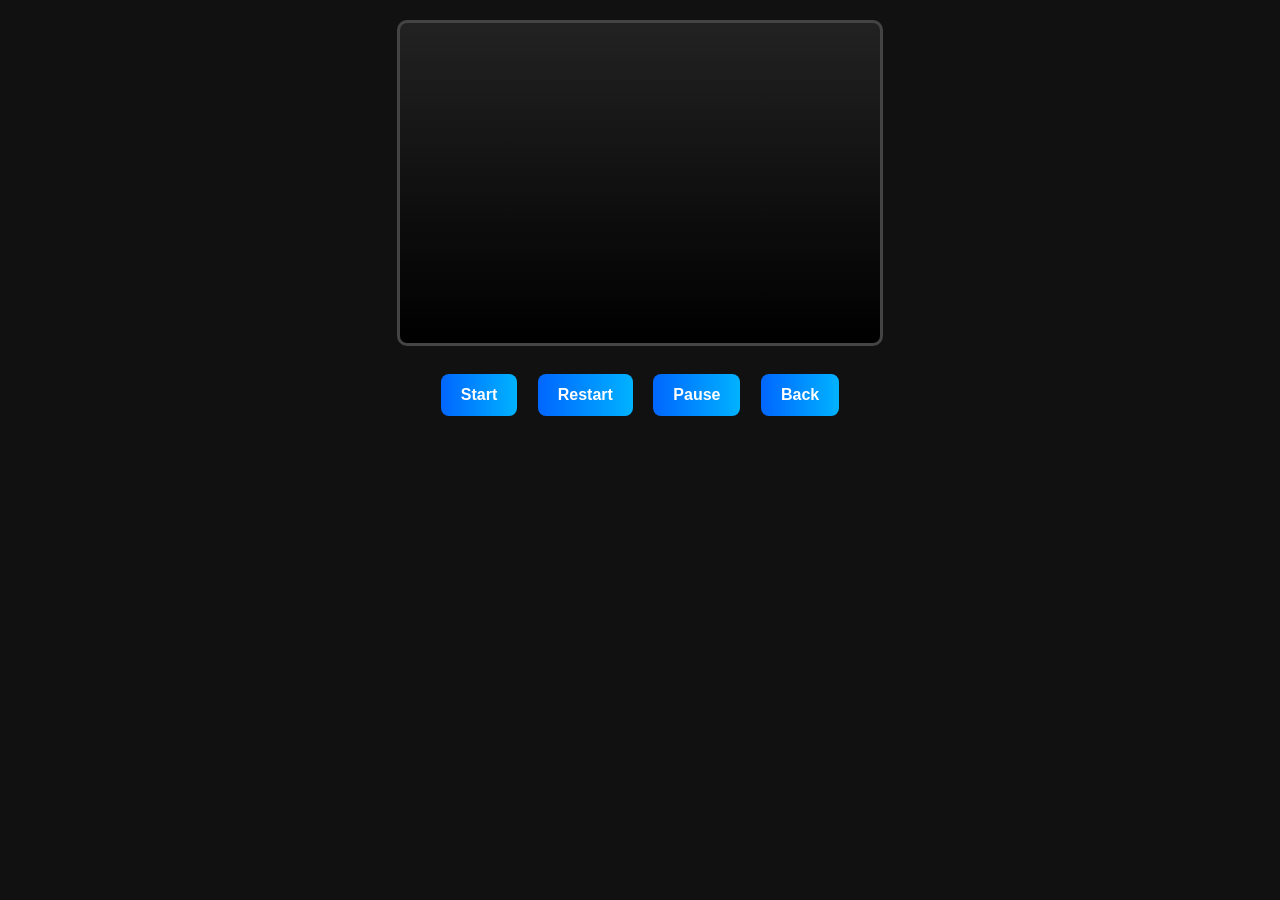
<file: breakout.html>
<!DOCTYPE html>
<html>
<head>
<title>Breakout Game</title>
<style>
  body { background:#111; font-family:Arial, sans-serif; text-align:center; }
  canvas { background:linear-gradient(to bottom,#222,#000); display:block; margin:20px auto; border:3px solid #444; border-radius:10px; }
  button {
    margin:8px; padding:12px 20px;
    border:none; border-radius:8px;
    background:linear-gradient(270deg,#06f,#0ff,#06f);
    background-size:400% 400%;
    color:white; font-size:16px; font-weight:bold;
    cursor:pointer; transition:0.3s;
    animation:gradientShift 6s ease infinite;
  }
  button:hover { box-shadow:0 0 15px #0ff; transform:scale(1.05); }
  @keyframes gradientShift {
    0%{background-position:0% 50%;}
    50%{background-position:100% 50%;}
    100%{background-position:0% 50%;}
  }
</style>
</head>
<body>
<canvas id="breakout" width="480" height="320"></canvas>
<div>
  <button onclick="startGame()">Start</button>
  <button onclick="restartGame()">Restart</button>
  <button onclick="pauseGame()">Pause</button>
  <button onclick="goBack()">Back</button>
</div>
<script>
let canvas=document.getElementById("breakout"),ctx=canvas.getContext("2d");
let ballX,ballY,dx,dy,paddleX,bricks,score,lives,gameInterval,level,ballSpeed;
let paused=false;

function init(){
  ballSpeed=2;
  ballX=Math.random()*(canvas.width-40)+20;
  ballY=canvas.height-30;
  dx=(Math.random()<0.5?-ballSpeed:ballSpeed);
  dy=-ballSpeed;
  paddleX=(canvas.width-75)/2;
  score=0;
  lives=3;
  level=1;
  generateBricks();
}

function generateBricks(){
  let cols=3+level; 
  let rows=2+level; 
  bricks=[];
  for(let c=0;c<cols;c++){
    bricks[c]=[];
    for(let r=0;r<rows;r++){
      bricks[c][r]={x:0,y:0,status:1,color:randomColor()};
    }
  }
}

function randomColor(){
  let colors=["red","orange","lime","cyan","magenta","yellow"];
  return colors[Math.floor(Math.random()*colors.length)];
}

function drawBall(){
  let gradient=ctx.createRadialGradient(ballX-5,ballY-5,5,ballX,ballY,10);
  gradient.addColorStop(0,"white");
  gradient.addColorStop(0.5,"lime");
  gradient.addColorStop(1,"green");
  ctx.fillStyle=gradient;
  ctx.shadowColor="lime";
  ctx.shadowBlur=15;
  ctx.beginPath();
  ctx.arc(ballX,ballY,10,0,Math.PI*2);
  ctx.fill();
  ctx.shadowBlur=0;
}

function drawPaddle(){
  ctx.fillStyle="cyan";
  ctx.shadowColor="cyan";
  ctx.shadowBlur=20;
  ctx.fillRect(paddleX,canvas.height-10,75,10);
  ctx.shadowBlur=0;
}

function drawBricks(){
  for(let c=0;c<bricks.length;c++){
    for(let r=0;r<bricks[c].length;r++){
      if(bricks[c][r].status){
        let bx=c*70+30,by=r*20+30;
        bricks[c][r].x=bx;bricks[c][r].y=by;
        let gradient=ctx.createLinearGradient(bx,by,bx+60,by+20);
        gradient.addColorStop(0,bricks[c][r].color);
        gradient.addColorStop(1,"black");
        ctx.fillStyle=gradient;
        ctx.shadowColor=bricks[c][r].color;
        ctx.shadowBlur=10;
        ctx.fillRect(bx,by,60,20);
        ctx.shadowBlur=0;
      }
    }
  }
}

function collision(){
  for(let c=0;c<bricks.length;c++){
    for(let r=0;r<bricks[c].length;r++){
      let b=bricks[c][r];
      if(b.status){
        if(ballX>b.x&&ballX<b.x+60&&ballY>b.y&&ballY<b.y+20){
          dy=-dy;
          b.status=0;
          score++;
          if(score==bricks.length*bricks[0].length){
            nextLevel();
          }
        }
      }
    }
  }
}

function draw(){
  if(paused) return;
  ctx.clearRect(0,0,canvas.width,canvas.height);
  drawBall();drawPaddle();drawBricks();collision();
  ballX+=dx;ballY+=dy;

  if(ballX+dx>canvas.width-10||ballX+dx<10)dx=-dx;
  if(ballY+dy<10)dy=-dy;
  else if(ballY+dy>canvas.height-10){
    if(ballX>paddleX&&ballX<paddleX+75)dy=-dy;
    else{
      lives--;
      if(lives<=0){
        showMessage("GAME OVER! Final Level: "+level);
        clearInterval(gameInterval);
      } else {
        ballX=Math.random()*(canvas.width-40)+20;
        ballY=canvas.height-30;
        dx=(Math.random()<0.5?-ballSpeed:ballSpeed);
        dy=-ballSpeed;
      }
    }
  }

  ctx.fillStyle="white";
  ctx.font="16px Arial";
  ctx.fillText("Score: "+score,8,20);
  ctx.fillText("Lives: "+lives,canvas.width-80,20);
  ctx.fillText("Level: "+level,200,20);
}

document.addEventListener("mousemove",e=>{
  let relX=e.clientX-canvas.offsetLeft;
  if(relX>0&&relX<canvas.width)paddleX=relX-75/2;
});

function showMessage(msg){
  ctx.clearRect(0,0,canvas.width,canvas.height);
  ctx.fillStyle="yellow";
  ctx.shadowColor="yellow";
  ctx.shadowBlur=15;
  ctx.font="28px Arial Black";
  ctx.fillText(msg,50,canvas.height/2);
  ctx.shadowBlur=0;
}

function nextLevel(){
  level++;
  if(level>3){
    showMessage("🎉 YOU WIN ALL LEVELS 🎉");
    clearInterval(gameInterval);
  } else {
    clearInterval(gameInterval);
    ctx.clearRect(0,0,canvas.width,canvas.height);
    ctx.fillStyle="lime";
    ctx.font="24px Arial";
    ctx.fillText("Level " + (level-1) + " Complete!", 120, canvas.height/2 - 40);
    ctx.fillText("Do you want to continue?", 100, canvas.height/2);

    let nextBtn=document.createElement("button");
    nextBtn.innerText="Next Level";
    nextBtn.style.margin="10px";
    nextBtn.onclick=function(){
      ballSpeed += 0.5;  
      ballX=Math.random()*(canvas.width-40)+20;
      ballY=canvas.height-30;
      dx=(Math.random()<0.5?-ballSpeed:ballSpeed);
      dy=-ballSpeed;
      score=0;
      generateBricks();
      clearInterval(gameInterval);
      gameInterval=setInterval(draw,10);
      nextBtn.remove();
      backBtn.remove();
    };

    let backBtn=document.createElement("button");
    backBtn.innerText="Back";
    backBtn.style.margin="10px";
    backBtn.onclick=function(){
      window.location.href="index.html";
    };

    document.body.appendChild(nextBtn);
    document.body.appendChild(backBtn);
  }
}

function startGame(){init();clearInterval(gameInterval);gameInterval=setInterval(draw,10);}
function restartGame(){startGame();}
function pauseGame(){paused=!paused;}
function goBack(){window.location.href="index.html";}
</script>
</body>
</html>
</file>
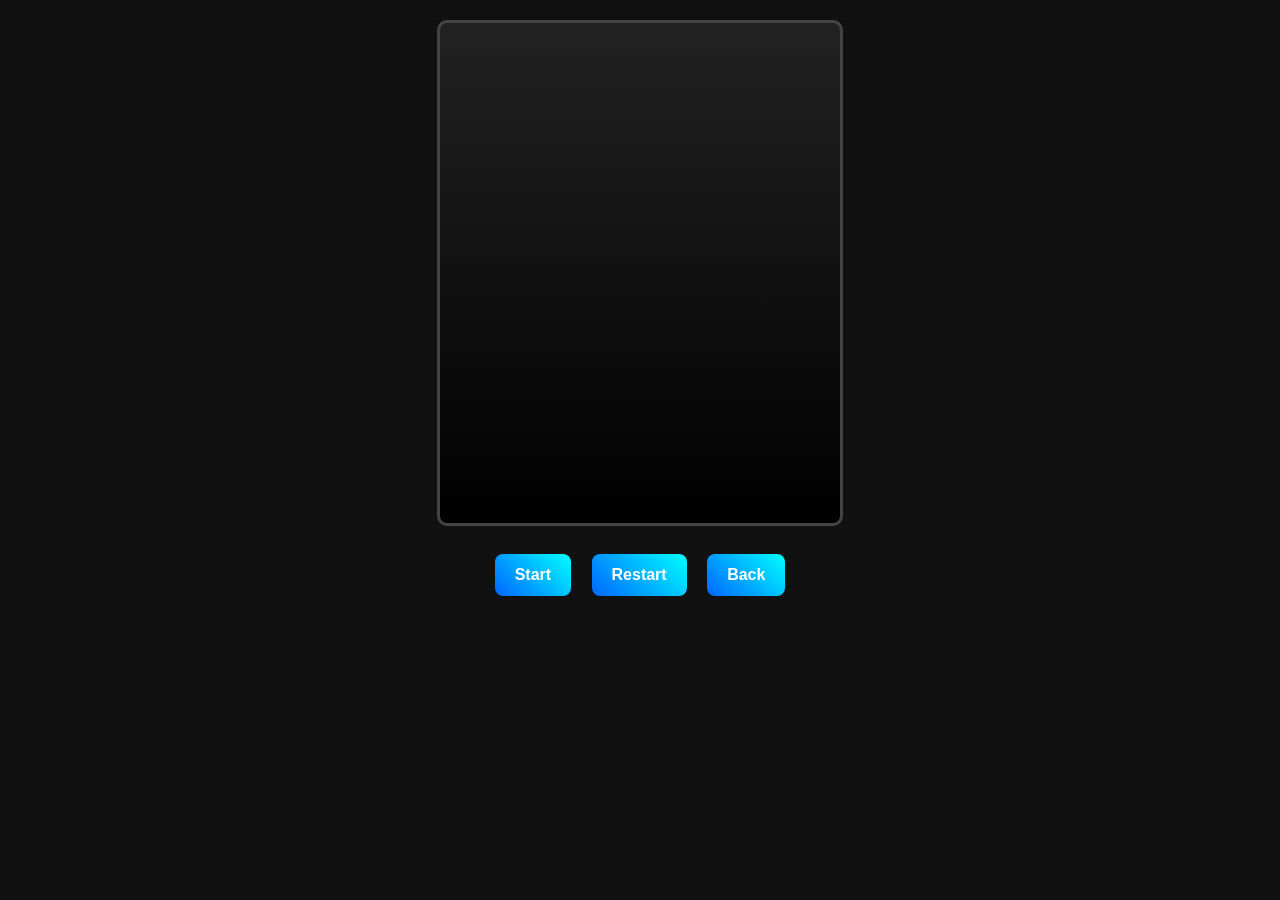
<file: bubbleshooter.html>
<!DOCTYPE html>
<html>
<head>
<title>Bubble Shooter</title>
<style>
  body { background:#111; font-family:Arial, sans-serif; text-align:center; }
  canvas { background:linear-gradient(to bottom,#222,#000); display:block; margin:20px auto; border:3px solid #444; border-radius:10px; }
  button {
    margin:8px; padding:12px 20px;
    border:none; border-radius:8px;
    background:linear-gradient(45deg,#06f,#0ff);
    color:white; font-size:16px; font-weight:bold;
    cursor:pointer; transition:0.3s;
  }
  button:hover { box-shadow:0 0 15px #0ff; transform:scale(1.05); }
</style>
</head>
<body>
<canvas id="bubble" width="400" height="500"></canvas>
<div>
  <button onclick="startGame()">Start</button>
  <button onclick="restartGame()">Restart</button>
  <button onclick="goBack()">Back</button>
</div>
<script>
let canvas=document.getElementById("bubble"),ctx=canvas.getContext("2d");
let bubbles=[],shots=[],gameInterval,speedTimer;
let shooterX=200; 
let bubbleSpeed=1.5; 
let spawnRate=0.02; // initial spawn chance
let gameOver=false;

function spawnBubble(){
  let colors=["red","blue","green","yellow","purple"];
  bubbles.push({
    x:Math.random()*360+20,
    y:0,
    color:colors[Math.floor(Math.random()*colors.length)],
    radius:20
  });
}

function drawBubble(b){
  let gradient=ctx.createRadialGradient(b.x-5,b.y-5,5,b.x,b.y,20);
  gradient.addColorStop(0,"white");
  gradient.addColorStop(0.3,b.color);
  gradient.addColorStop(1,"black");
  ctx.fillStyle=gradient;
  ctx.beginPath();
  ctx.arc(b.x,b.y,b.radius,0,Math.PI*2);
  ctx.fill();
}

function drawShot(s){
  ctx.fillStyle="white";
  ctx.beginPath();
  ctx.arc(s.x,s.y,5,0,Math.PI*2);
  ctx.fill();
}

function drawShooter(){
  ctx.fillStyle="cyan";
  ctx.shadowColor="aqua";
  ctx.shadowBlur=15;
  ctx.fillRect(shooterX-20,480,40,20);
  ctx.shadowBlur=0;
}

function update(){
  if(gameOver){
    ctx.clearRect(0,0,400,500);
    ctx.fillStyle="red";
    ctx.font="28px Arial";
    ctx.fillText("GAME OVER!",120,250);
    clearInterval(gameInterval);
    clearInterval(speedTimer);
    return;
  }

  ctx.clearRect(0,0,400,500);
  drawShooter();

  if(Math.random()<spawnRate) spawnBubble();

  bubbles.forEach((b,i)=>{
    b.y+=bubbleSpeed;
    drawBubble(b);
    if(b.y>480){ // bubble reached bottom
      gameOver=true;
    }
  });

  shots.forEach((s,i)=>{
    s.y-=4;
    drawShot(s);
    bubbles.forEach((b,j)=>{
      let dx=s.x-b.x,dy=s.y-b.y;
      if(Math.sqrt(dx*dx+dy*dy)<b.radius){
        bubbles.splice(j,1);
        shots.splice(i,1);
      }
    });
  });
}

// Mouse move controls shooter position
canvas.addEventListener("mousemove",e=>{
  let rect=canvas.getBoundingClientRect();
  shooterX=e.clientX-rect.left;
});

// Click to shoot
canvas.addEventListener("click",()=>{
  if(!gameOver) shots.push({x:shooterX,y:480});
});

function startGame(){
  clearInterval(gameInterval);
  clearInterval(speedTimer);
  bubbles=[];shots=[];gameOver=false;
  bubbleSpeed=1.5;
  spawnRate=0.02;
  gameInterval=setInterval(update,30);
  // gradually increase speed and spawn rate every 15s
  speedTimer=setInterval(()=>{
    bubbleSpeed+=0.3;
    spawnRate+=0.01; // more bubbles appear
  },15000);
}
function restartGame(){startGame();}
function goBack(){window.location.href="index.html";}
</script>
</body>
</html>
</file>
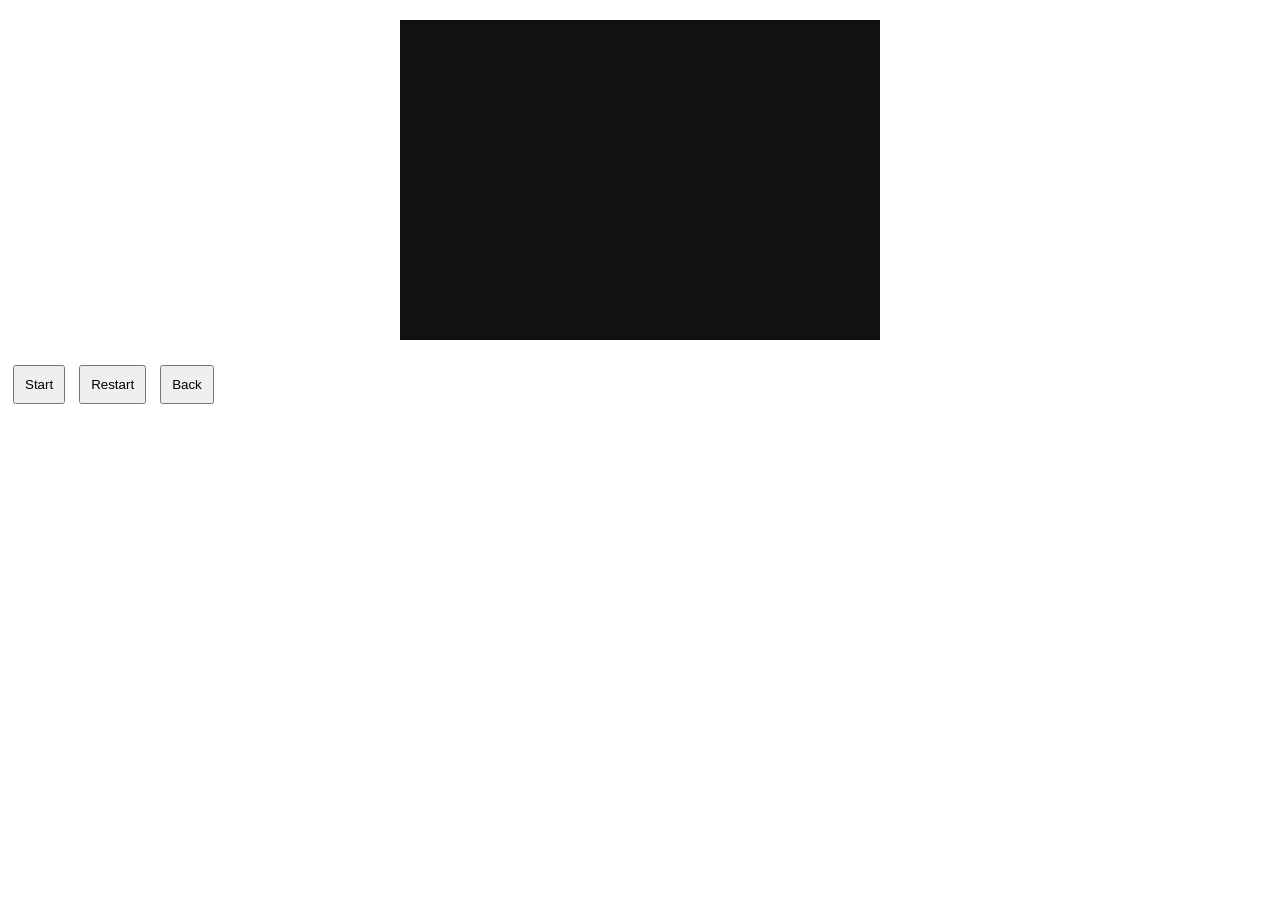
<file: fruitcatcher.html>
<!DOCTYPE html>
<html>
<head>
<title>Breakout Game</title>
<style>
  canvas { background:#111; display:block; margin:20px auto; }
  button { margin:5px; padding:10px; }
</style>
</head>
<body>
<canvas id="breakout" width="480" height="320"></canvas>
<div>
  <button onclick="startGame()">Start</button>
  <button onclick="restartGame()">Restart</button>
  <button onclick="goBack()">Back</button>
</div>
<script>
let canvas=document.getElementById("breakout"),ctx=canvas.getContext("2d");
let ballX,ballY,dx,dy,paddleX,bricks,score,lives,gameInterval,level;

function init(){
  ballX=Math.random()*(canvas.width-40)+20;
  ballY=canvas.height-30;
  dx=(Math.random()<0.5?-2:2);
  dy=-2;
  paddleX=(canvas.width-75)/2;
  score=0;
  lives=3;
  level=1;
  generateBricks();
}

function generateBricks(){
  let cols=3+level; 
  let rows=2+level; 
  bricks=[];
  for(let c=0;c<cols;c++){
    bricks[c]=[];
    for(let r=0;r<rows;r++){
      bricks[c][r]={x:0,y:0,status:1,color:randomColor()};
    }
  }
}

function randomColor(){
  let colors=["red","orange","lime","cyan","magenta","yellow"];
  return colors[Math.floor(Math.random()*colors.length)];
}

function drawBall(){ctx.beginPath();ctx.arc(ballX,ballY,10,0,Math.PI*2);ctx.fillStyle="lime";ctx.fill();ctx.closePath();}
function drawPaddle(){ctx.fillStyle="blue";ctx.fillRect(paddleX,canvas.height-10,75,10);}
function drawBricks(){
  for(let c=0;c<bricks.length;c++){
    for(let r=0;r<bricks[c].length;r++){
      if(bricks[c][r].status){
        let bx=c*70+30,by=r*20+30;
        bricks[c][r].x=bx;bricks[c][r].y=by;
        ctx.fillStyle=bricks[c][r].color;
        ctx.fillRect(bx,by,60,20);
      }
    }
  }
}

function collision(){
  for(let c=0;c<bricks.length;c++){
    for(let r=0;r<bricks[c].length;r++){
      let b=bricks[c][r];
      if(b.status){
        if(ballX>b.x&&ballX<b.x+60&&ballY>b.y&&ballY<b.y+20){
          dy=-dy;
          b.status=0;
          score++;
          if(score==bricks.length*bricks[0].length){
            nextLevel();
          }
        }
      }
    }
  }
}

function draw(){
  ctx.clearRect(0,0,canvas.width,canvas.height);
  drawBall();drawPaddle();drawBricks();collision();
  ballX+=dx;ballY+=dy;

  if(ballX+dx>canvas.width-10||ballX+dx<10)dx=-dx;
  if(ballY+dy<10)dy=-dy;
  else if(ballY+dy>canvas.height-10){
    if(ballX>paddleX&&ballX<paddleX+75)dy=-dy;
    else{
      lives--;
      if(lives<=0){
        showMessage("GAME OVER! Final Level: "+level);
        clearInterval(gameInterval);
      } else {
        ballX=Math.random()*(canvas.width-40)+20;
        ballY=canvas.height-30;
        dx=(Math.random()<0.5?-2:2);
        dy=-2;
      }
    }
  }

  ctx.fillStyle="white";
  ctx.font="16px Arial";
  ctx.fillText("Score: "+score,8,20);
  ctx.fillText("Lives: "+lives,canvas.width-80,20);
  ctx.fillText("Level: "+level,200,20);
}

document.addEventListener("mousemove",e=>{
  let relX=e.clientX-canvas.offsetLeft;
  if(relX>0&&relX<canvas.width)paddleX=relX-75/2;
});

function showMessage(msg){
  ctx.clearRect(0,0,canvas.width,canvas.height);
  ctx.fillStyle="yellow";
  ctx.font="28px Arial";
  ctx.fillText(msg,50,canvas.height/2);
}

function nextLevel(){
  level++;
  if(level>3){
    showMessage("🎉 YOU WIN ALL LEVELS 🎉");
    clearInterval(gameInterval);
  } else {
    showMessage("Level Complete! Starting Level "+level+"...");
    setTimeout(()=>{
      ballX=Math.random()*(canvas.width-40)+20;
      ballY=canvas.height-30;
      dx=(Math.random()<0.5?-2:2);
      dy=-2-level; 
      score=0;
      generateBricks();
    },1500);
  }
}

function startGame(){init();clearInterval(gameInterval);gameInterval=setInterval(draw,10);}
function restartGame(){startGame();}
function goBack(){window.location.href="index.html";}
</script>
</body>
</html>
</file>
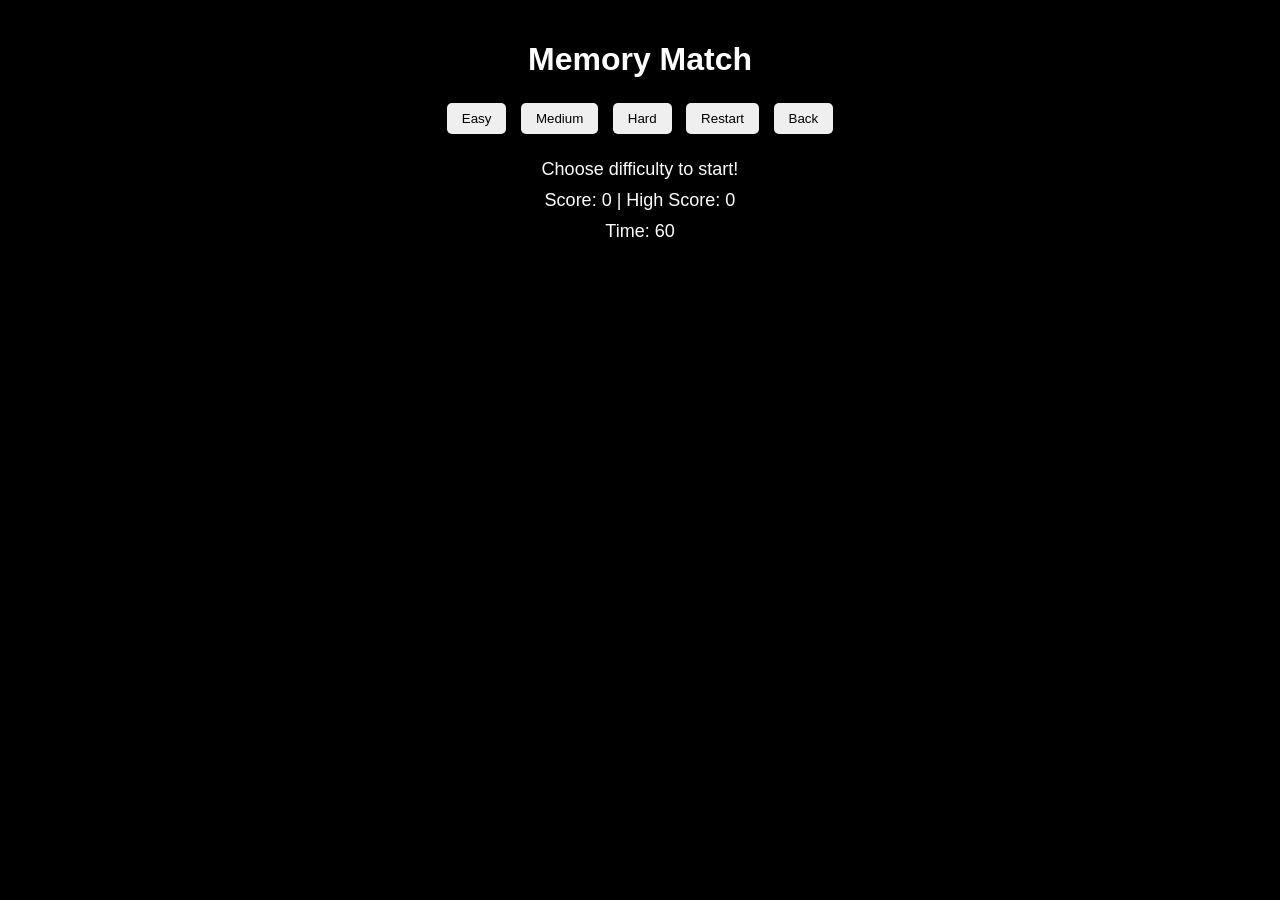
<file: memorymatch.html>
<!DOCTYPE html>
<html lang="en">
<head>
<meta charset="UTF-8">
<title>Advanced Memory Match</title>
<style>
  body {
    background: #000;
    color: #fff;
    font-family: Arial, sans-serif;
    display: flex;
    flex-direction: column;
    align-items: center;
    margin: 0;
    padding: 20px;
  }
  h1 { margin-bottom: 10px; }
  #controls { margin: 10px; }
  button {
    padding: 8px 15px;
    margin: 5px;
    border: none;
    border-radius: 5px;
    cursor: pointer;
  }
  #game-board {
    display: grid;
    gap: 10px;
    margin-top: 20px;
  }
  .card {
    width: 80px;
    height: 80px;
    perspective: 600px;
  }
  .card-inner {
    width: 100%;
    height: 100%;
    transition: transform 0.6s;
    transform-style: preserve-3d;
    cursor: pointer;
    position: relative;
  }
  .card.flipped .card-inner { transform: rotateY(180deg); }
  .card-front, .card-back {
    position: absolute;
    width: 100%; height: 100%;
    backface-visibility: hidden;
    display: flex; align-items: center; justify-content: center;
    font-size: 2rem;
    border: 2px solid #fff;
    border-radius: 10px;
  }
  .card-front { background: #111; }
  .card-back { background: #222; transform: rotateY(180deg); }
  .match { animation: matchAnim 0.6s ease; border: 2px solid lime; }
  @keyframes matchAnim { 0%{transform:scale(1);}50%{transform:scale(1.2);}100%{transform:scale(1);} }
  .mismatch { animation: shake 0.4s; border: 2px solid red; }
  @keyframes shake {0%{transform:translateX(0);}25%{transform:translateX(-5px);}50%{transform:translateX(5px);}75%{transform:translateX(-5px);}100%{transform:translateX(0);} }
  #status, #scoreboard, #timer { margin-top: 10px; font-size: 18px; }
  #modal {
    position: fixed; top: 40%; background: #111; padding: 20px;
    border: 2px solid #fff; border-radius: 10px; display: none;
    text-align: center;
  }
</style>
</head>
<body>
<h1>Memory Match</h1>
<div id="controls">
  <button onclick="startGame(4)">Easy</button>
  <button onclick="startGame(6)">Medium</button>
  <button onclick="startGame(8)">Hard</button>
  <button onclick="restartGame()">Restart</button>
  <button onclick="goBack()">Back</button>
</div>
<div id="status">Choose difficulty to start!</div>
<div id="scoreboard">Score: 0 | High Score: 0</div>
<div id="timer">Time: 60</div>
<div id="game-board"></div>
<div id="modal">
  <h2 id="modal-text"></h2>
  <button onclick="restartGame()">Play Again</button>
</div>

<script>
let board=document.getElementById("game-board");
let statusEl=document.getElementById("status");
let scoreboard=document.getElementById("scoreboard");
let timerEl=document.getElementById("timer");
let modal=document.getElementById("modal");
let modalText=document.getElementById("modal-text");

let flippedCards=[],matchedCount=0,score=0,highScore=localStorage.getItem("mmHighScore")||0;
let timer, timeLeft=60, size=4, symbols=[],gameActive=false;

function updateScore(){scoreboard.textContent=`Score: ${score} | High Score: ${highScore}`;}
function updateTimer(){timerEl.textContent=`Time: ${timeLeft}`;}

function resetGame(){
  clearInterval(timer);
  flippedCards=[]; matchedCount=0; score=0; timeLeft=60;
  updateScore(); updateTimer();
  modal.style.display="none";
}

function startGame(n){
  size=n; resetGame();
  let total=(n*n)/2;
  symbols=["🍎","🍌","🍇","🍒","🍓","🍍","🥝","🍑","🍉","🥥","🍋","🍐","🍊","🥭","🍈","🍏"];
  let deck=[...symbols.slice(0,total),...symbols.slice(0,total)];
  deck.sort(()=>Math.random()-0.5);
  board.style.gridTemplateColumns=`repeat(${n},80px)`;
  board.innerHTML="";
  deck.forEach(sym=>{
    let card=document.createElement("div");
    card.classList.add("card");
    card.dataset.symbol=sym;
    let inner=document.createElement("div");
    inner.classList.add("card-inner");
    let front=document.createElement("div");
    front.classList.add("card-front");
    front.textContent="?";
    let back=document.createElement("div");
    back.classList.add("card-back");
    back.textContent=sym;
    inner.appendChild(front);inner.appendChild(back);
    card.appendChild(inner);
    card.addEventListener("click",flipCard);
    board.appendChild(card);
  });
  gameActive=true;
  timer=setInterval(()=>{if(gameActive){timeLeft--;updateTimer();if(timeLeft<=0){endGame(false);}}},1000);
}

function flipCard(e){
  if(!gameActive) return;
  let card=e.currentTarget;
  if(card.classList.contains("flipped")||flippedCards.length===2) return;
  card.classList.add("flipped");
  flippedCards.push(card);
  if(flippedCards.length===2) setTimeout(checkMatch,800);
}

function checkMatch(){
  let [c1,c2]=flippedCards;
  if(c1.dataset.symbol===c2.dataset.symbol){
    matchedCount++;score+=10;
    c1.classList.add("match");c2.classList.add("match");
    if(matchedCount===(size*size)/2) endGame(true);
  } else {
    c1.classList.add("mismatch");c2.classList.add("mismatch");
    setTimeout(()=>{c1.classList.remove("flipped","mismatch");c2.classList.remove("flipped","mismatch");},600);
  }
  flippedCards=[]; updateScore();
}

function endGame(win){
  gameActive=false; clearInterval(timer);
  if(win){
    statusEl.textContent="🎉 You Won!";
    if(score>highScore){highScore=score;localStorage.setItem("mmHighScore",highScore);}
    modalText.textContent=`You Won! Score: ${score}`;
  } else {
    statusEl.textContent="⏰ Time's Up!";
    modalText.textContent=`Game Over! Score: ${score}`;
  }
  modal.style.display="block";
}

function restartGame(){ startGame(size); }

function goBack(){
  window.location.href="index.html"; // apne home page ka path daalo
}

updateScore();
</script>
</body>
</html>
</file>
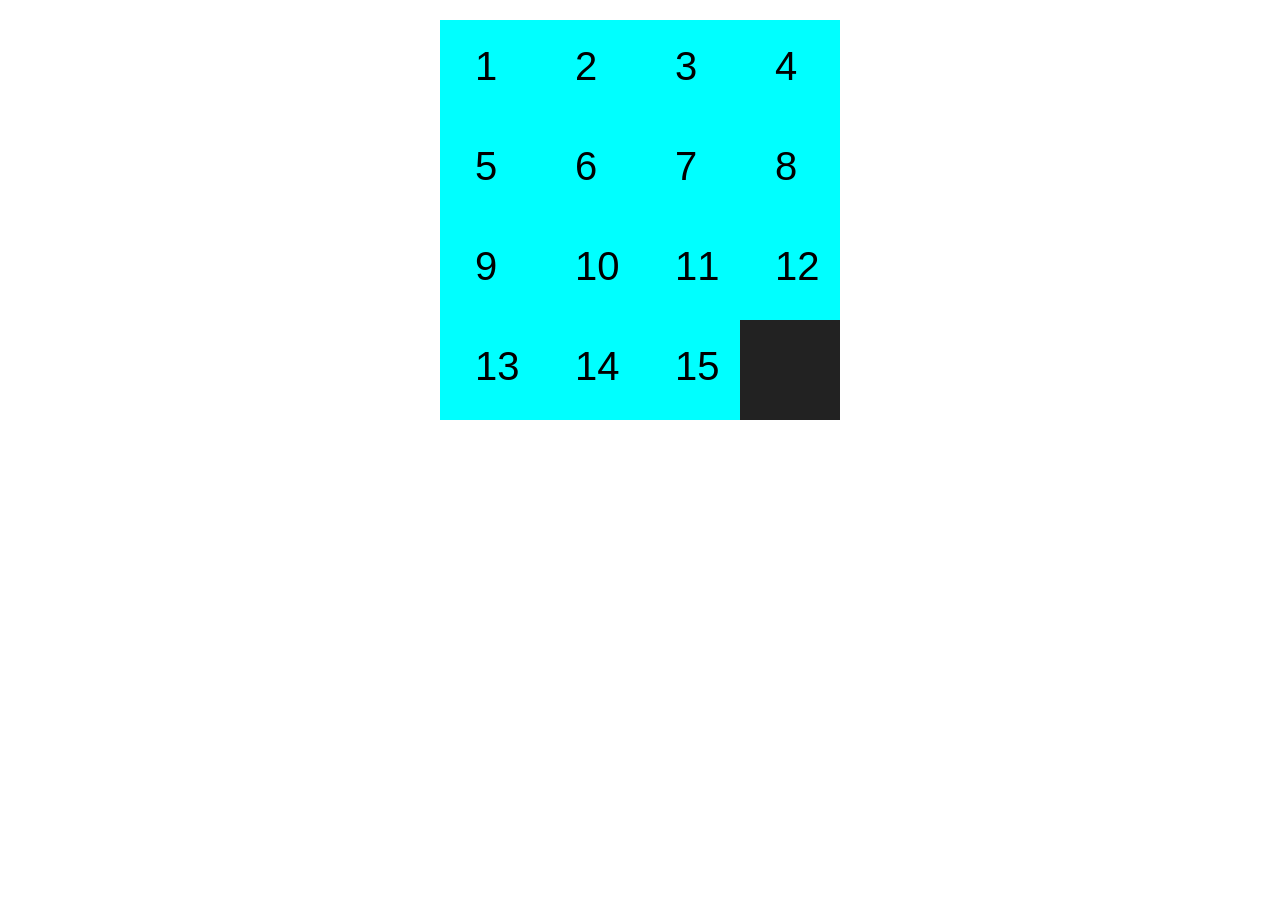
<file: slidethepuzzle.html>
<!DOCTYPE html>
<html>
<head>
<title>Sliding Puzzle</title>
<style>
  canvas { background:#222; display:block; margin:20px auto; }
</style>
</head>
<body>
<canvas id="puzzle" width="400" height="400"></canvas>
<script>
let canvas=document.getElementById("puzzle"),ctx=canvas.getContext("2d");
let size=4, tiles=[], empty={x:3,y:3};

function init(){
  tiles=[];
  for(let y=0;y<size;y++){
    for(let x=0;x<size;x++){
      if(x==3&&y==3) continue;
      tiles.push({x,y,num:y*size+x+1});
    }
  }
  draw();
}

function draw(){
  ctx.clearRect(0,0,400,400);
  tiles.forEach(t=>{
    ctx.fillStyle="#0ff";
    ctx.fillRect(t.x*100,t.y*100,100,100);
    ctx.fillStyle="black";
    ctx.font="40px Arial";
    ctx.fillText(t.num,t.x*100+35,t.y*100+60);
  });
}

canvas.addEventListener("click",e=>{
  let rect=canvas.getBoundingClientRect();
  let x=Math.floor((e.clientX-rect.left)/100);
  let y=Math.floor((e.clientY-rect.top)/100);
  let tile=tiles.find(t=>t.x==x&&t.y==y);
  if(tile && (Math.abs(tile.x-empty.x)+Math.abs(tile.y-empty.y)==1)){
    [tile.x,tile.y,empty.x,empty.y]=[empty.x,empty.y,tile.x,tile.y];
    draw();
  }
});

init();
</script>
</body>
</html>
</file>
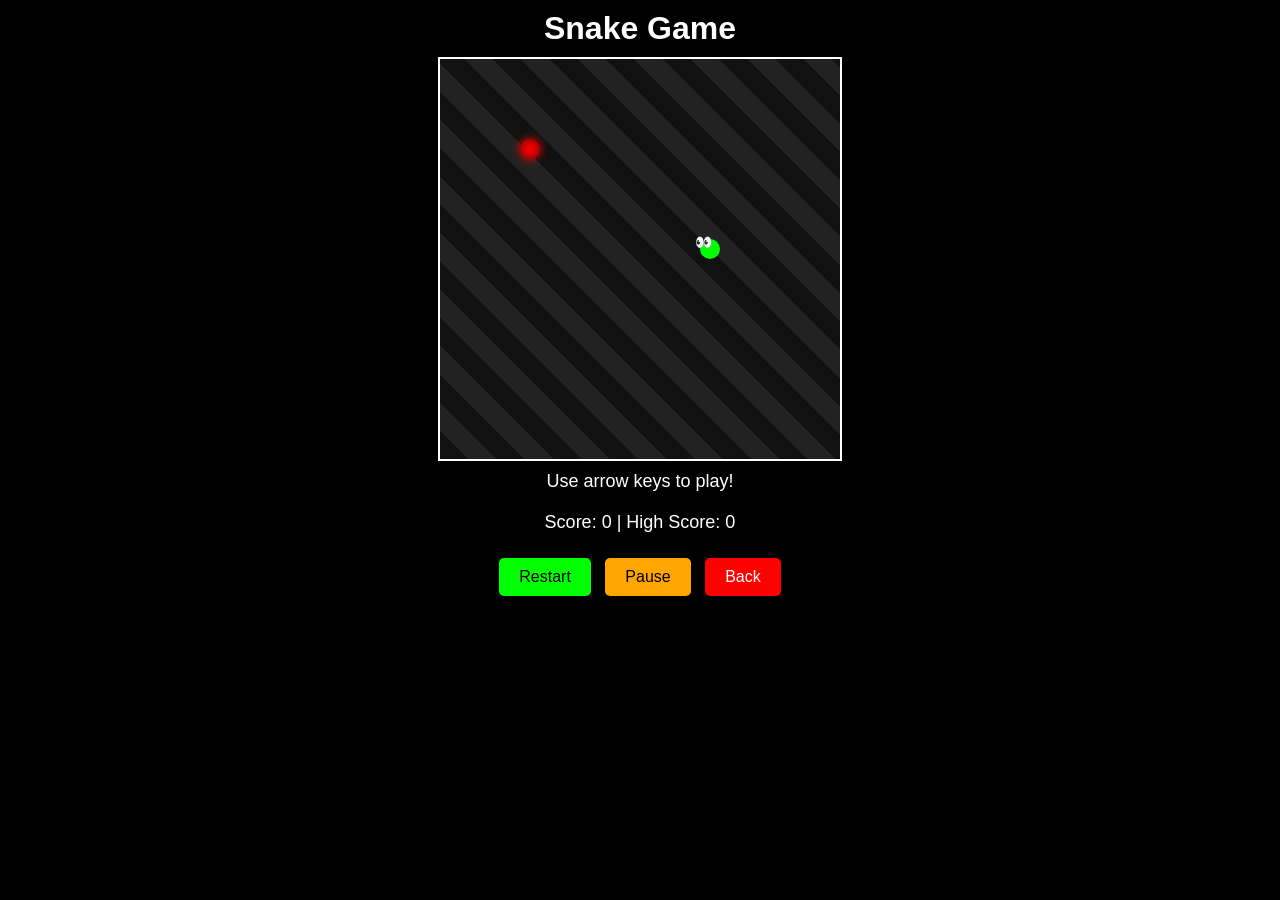
<file: snakegame.html>
<!DOCTYPE html>
<html lang="en">
<head>
<meta charset="UTF-8">
<title>Snake Game</title>
<style>
  body {
    background: #000;
    color: #fff;
    font-family: Arial, sans-serif;
    display: flex;
    flex-direction: column;
    align-items: center;
    justify-content: flex-start;
    height: 100vh;
    margin: 0;
    overflow: hidden;
  }
  h1 { margin: 10px; }
  #game-board {
    position: relative;
    width: 400px;
    height: 400px;
    background: repeating-linear-gradient(
      45deg,
      #111,
      #111 20px,
      #222 20px,
      #222 40px
    );
    border: 2px solid #fff;
    display: grid;
    grid-template-columns: repeat(20, 20px);
    grid-template-rows: repeat(20, 20px);
  }
  .cell { width: 20px; height: 20px; }
  .snake {
    background: linear-gradient(to bottom, lime, green);
    border-radius: 5px;
    transition: all 0.15s linear;
  }
  .snake-head {
    background: lime;
    border-radius: 50%;
    position: relative;
  }
  .snake-head::before {
    content: "👀";
    position: absolute;
    top: -5px;
    left: -5px;
    font-size: 14px;
  }
  .food {
    background: radial-gradient(circle, red, darkred);
    border-radius: 50%;
    box-shadow: 0 0 10px red;
  }
  #status { margin: 10px; font-size: 18px; }
  #scoreboard { margin: 10px; font-size: 18px; }
  .controls { margin-top: 10px; }
  button {
    padding: 10px 20px;
    margin: 5px;
    font-size: 16px;
    border: none;
    border-radius: 5px;
    cursor: pointer;
  }
  #restartBtn { background: lime; }
  #pauseBtn { background: orange; }
  #backBtn { background: red; color: #fff; }
  button:hover { opacity: 0.8; }
  #congrats, #gameover {
    position: fixed;
    top: 40%;
    font-size: 50px;
    font-weight: bold;
    display: none;
    text-align: center;
  }
  #congrats {
    color: gold;
    text-shadow: 0 0 20px #fff, 0 0 40px gold;
    animation: glowText 2s infinite alternate, bounceText 1s infinite;
  }
  #gameover {
    color: red;
    text-shadow: 0 0 20px #fff, 0 0 40px red;
    animation: shakeBoard 0.5s infinite;
  }
  @keyframes glowText { from { opacity: 0.8; } to { opacity: 1; } }
  @keyframes bounceText { 0%,100% { transform: translateY(0); } 50% { transform: translateY(-15px); } }
  @keyframes shakeBoard {
    0% { transform: translateX(0); }
    25% { transform: translateX(-10px); }
    50% { transform: translateX(10px); }
    75% { transform: translateX(-10px); }
    100% { transform: translateX(0); }
  }
</style>
</head>
<body>
<h1>Snake Game</h1>
<div id="game-board"></div>
<div id="status">Use arrow keys to play!</div>
<div id="scoreboard">Score: 0 | High Score: 0</div>
<div class="controls">
  <button id="restartBtn">Restart</button>
  <button id="pauseBtn">Pause</button>
  <button id="backBtn">Back</button>
</div>
<div id="congrats">🎉 Congratulations! You Won 🎉</div>
<div id="gameover">💀 Game Over 💀</div>

<script>
const board = document.getElementById("game-board");
const statusEl = document.getElementById("status");
const congratsEl = document.getElementById("congrats");
const gameoverEl = document.getElementById("gameover");
const restartBtn = document.getElementById("restartBtn");
const pauseBtn = document.getElementById("pauseBtn");
const backBtn = document.getElementById("backBtn");
const scoreboard = document.getElementById("scoreboard");

let snake = [{x:10,y:10}];
let food = {x:5,y:5};
let dx = 1, dy = 0;
let gameInterval;
let paused = false;
let score = 0;
let highScore = localStorage.getItem("snakeHighScore") || 0;
let speed = 200;

function updateScore(){
  scoreboard.textContent = `Score: ${score} | High Score: ${highScore}`;
}

function drawBoard(){
  board.innerHTML="";
  snake.forEach((part,i)=>{
    const cell=document.createElement("div");
    cell.classList.add("cell","snake");
    if(i===0) cell.classList.add("snake-head");
    cell.style.gridColumn=part.x;
    cell.style.gridRow=part.y;
    board.appendChild(cell);
  });
  const foodCell=document.createElement("div");
  foodCell.classList.add("cell","food");
  foodCell.style.gridColumn=food.x;
  foodCell.style.gridRow=food.y;
  board.appendChild(foodCell);
}

function moveSnake(){
  if(paused) return;
  const head={x:snake[0].x+dx,y:snake[0].y+dy};
  if(head.x<1||head.x>20||head.y<1||head.y>20||snake.some(p=>p.x===head.x&&p.y===head.y)){
    endGame();
    return;
  }
  snake.unshift(head);
  if(head.x===food.x&&head.y===food.y){
    score++;
    if(score>highScore){
      highScore=score;
      localStorage.setItem("snakeHighScore",highScore);
    }
    updateScore();
    food={x:Math.floor(Math.random()*20)+1,y:Math.floor(Math.random()*20)+1};
    // speed increase
    clearInterval(gameInterval);
    speed = Math.max(50, speed-5);
    gameInterval=setInterval(moveSnake,speed);
  } else {
    snake.pop();
  }
  drawBoard();
}

function endGame(){
  clearInterval(gameInterval);
  gameoverEl.style.display="block";
}

document.addEventListener("keydown",e=>{
  if(e.key==="ArrowUp"&&dy===0){dx=0;dy=-1;}
  else if(e.key==="ArrowDown"&&dy===0){dx=0;dy=1;}
  else if(e.key==="ArrowLeft"&&dx===0){dx=-1;dy=0;}
  else if(e.key==="ArrowRight"&&dx===0){dx=1;dy=0;}
});

function startGame(){
  snake=[{x:10,y:10}];
  dx=1;dy=0;
  food={x:5,y:5};
  score=0;
  speed=200;
  congratsEl.style.display="none";
  gameoverEl.style.display="none";
  updateScore();
  drawBoard();
  clearInterval(gameInterval);
  gameInterval=setInterval(moveSnake,speed);
}

restartBtn.addEventListener("click",startGame);
pauseBtn.addEventListener("click",()=>{
  paused=!paused;
  pauseBtn.textContent=paused?"Resume":"Pause";
});
backBtn.addEventListener("click",()=>{
  window.location.href="index.html"; // apne home page ka naam daalo
});

startGame();
</script>
</body>
</html>
</file>
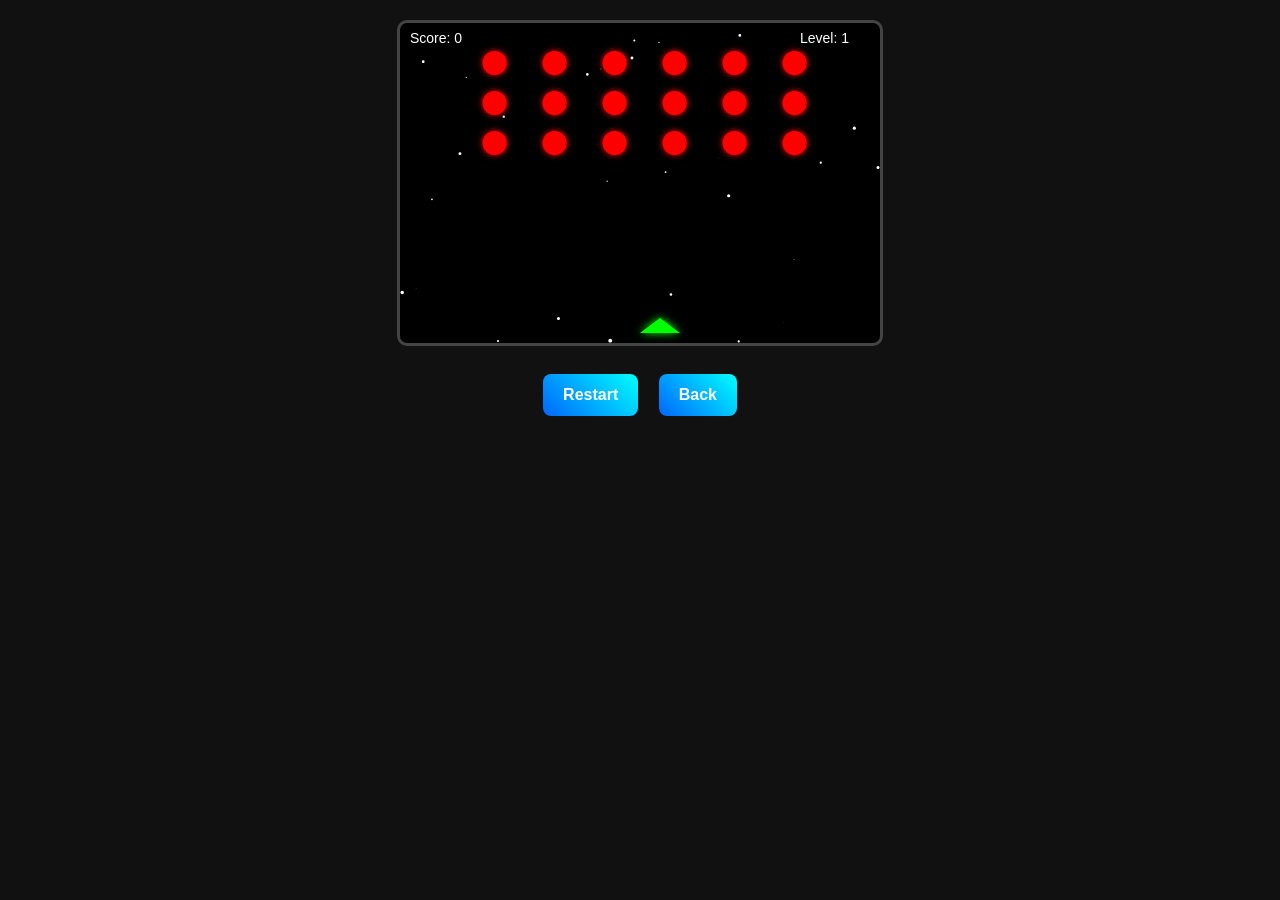
<file: spaceinvader.html>
<!DOCTYPE html>
<html>
<head>
<title>Space Invaders</title>
<style>
  body { background:#111; font-family:Arial, sans-serif; text-align:center; }
  canvas { background:#000; display:block; margin:20px auto; border:3px solid #444; border-radius:10px; }
  button {
    margin:8px; padding:12px 20px;
    border:none; border-radius:8px;
    background:linear-gradient(45deg,#06f,#0ff);
    color:white; font-size:16px; font-weight:bold;
    cursor:pointer; transition:0.3s;
  }
  button:hover { box-shadow:0 0 15px #0ff; transform:scale(1.05); }
</style>
</head>
<body>
<canvas id="space" width="480" height="320"></canvas>
<div id="controls">
  <button onclick="startGame()">Restart</button>
  <button onclick="goBack()">Back</button>
</div>
<script>
let canvas=document.getElementById("space"),ctx=canvas.getContext("2d");
let shipX,bullets,enemies,score,enemyDir,gameInterval,gameOver,stars=[];
let level=1;

function init(){
  shipX=canvas.width/2;
  bullets=[];
  enemies=[];
  score=0;
  enemyDir=1+level*0.2; // speed increases very slowly
  gameOver=false;
  // enemies grid increases very slowly
  let cols=5+Math.min(level,1); // max +1 col
  let rows=2+Math.min(level,1); // max +1 row
  for(let i=0;i<cols;i++){
    for(let j=0;j<rows;j++){
      enemies.push({x:40+i*60,y:30+j*40,status:1});
    }
  }
  // stars background
  stars=[];
  for(let i=0;i<30;i++){
    stars.push({x:Math.random()*canvas.width,y:Math.random()*canvas.height,r:Math.random()*2});
  }
}

function drawStars(){
  ctx.fillStyle="white";
  stars.forEach(s=>{
    ctx.beginPath();
    ctx.arc(s.x,s.y,s.r,0,Math.PI*2);
    ctx.fill();
    s.y+=0.1; // very slow drift
    if(s.y>canvas.height){s.y=0;s.x=Math.random()*canvas.width;}
  });
}

function drawShip(){
  ctx.fillStyle="lime";
  ctx.shadowColor="lime";
  ctx.shadowBlur=8;
  ctx.beginPath();
  ctx.moveTo(shipX+20,canvas.height-25);
  ctx.lineTo(shipX,canvas.height-10);
  ctx.lineTo(shipX+40,canvas.height-10);
  ctx.closePath();
  ctx.fill();
  ctx.shadowBlur=0;
}

function drawBullets(){
  ctx.fillStyle="cyan";
  ctx.shadowColor="cyan";
  ctx.shadowBlur=8;
  for(let b of bullets){ctx.fillRect(b.x,b.y,3,10);}
  ctx.shadowBlur=0;
}

function drawEnemies(){
  enemies.forEach(e=>{
    if(e.status){
      ctx.fillStyle="red";
      ctx.shadowColor="red";
      ctx.shadowBlur=6;
      ctx.beginPath();
      ctx.arc(e.x+15,e.y+10,12,0,Math.PI*2);
      ctx.fill();
      ctx.shadowBlur=0;
    }
  });
}

function showMessage(msg){
  ctx.fillStyle="yellow";
  ctx.shadowColor="yellow";
  ctx.shadowBlur=12;
  ctx.font="22px Arial Black";
  ctx.fillText(msg,canvas.width/2-100,canvas.height/2);
  ctx.shadowBlur=0;
}

function update(){
  if(gameOver){
    ctx.clearRect(0,0,canvas.width,canvas.height);
    drawStars();
    showMessage("GAME OVER!");
    clearInterval(gameInterval);
    return;
  }

  ctx.clearRect(0,0,canvas.width,canvas.height);
  drawStars();
  drawShip();
  drawBullets();
  drawEnemies();

  // bullets movement + collision
  for(let b of bullets){
    b.y-=4;
    for(let e of enemies){
      if(e.status && b.x>e.x && b.x<e.x+30 && b.y>e.y && b.y<e.y+20){
        e.status=0;
        b.y=-10;
        score++;
      }
    }
  }

  // enemy movement
  let edgeHit=false;
  enemies.forEach(e=>{
    if(e.status){
      e.x+=enemyDir;
      if(e.x<0 || e.x>canvas.width-30){edgeHit=true;}
    }
  });
  if(edgeHit){
    enemyDir*=-1;
    enemies.forEach(e=>{
      e.y+=10; // descend very slowly
      if(e.y>canvas.height-40){gameOver=true;}
    });
  }

  // score display
  ctx.fillStyle="white";
  ctx.font="14px Arial";
  ctx.fillText("Score: "+score,10,20);
  ctx.fillText("Level: "+level,400,20);

  // win condition
  if(score==enemies.length){
    clearInterval(gameInterval);
    ctx.clearRect(0,0,canvas.width,canvas.height);
    drawStars();
    showMessage("LEVEL "+level+" COMPLETE!");
    // show next/back buttons
    let nextBtn=document.createElement("button");
    nextBtn.innerText="Next Level";
    nextBtn.style.margin="10px";
    nextBtn.onclick=function(){
      level++;
      startGame();
      nextBtn.remove();
      backBtn.remove();
    };
    let backBtn=document.createElement("button");
    backBtn.innerText="Back";
    backBtn.style.margin="10px";
    backBtn.onclick=function(){window.location.href="index.html";};
    document.body.appendChild(nextBtn);
    document.body.appendChild(backBtn);
  }
}

// controls
document.addEventListener("keydown",e=>{
  if(e.key==="ArrowLeft" && shipX>0) shipX-=10;
  if(e.key==="ArrowRight" && shipX<canvas.width-40) shipX+=10;
  if(e.key===" "){bullets.push({x:shipX+18,y:canvas.height-30});}
});

function startGame(){init();clearInterval(gameInterval);gameInterval=setInterval(update,30);}
function goBack(){window.location.href="index.html";}
startGame();
</script>
</body>
</html>
</file>
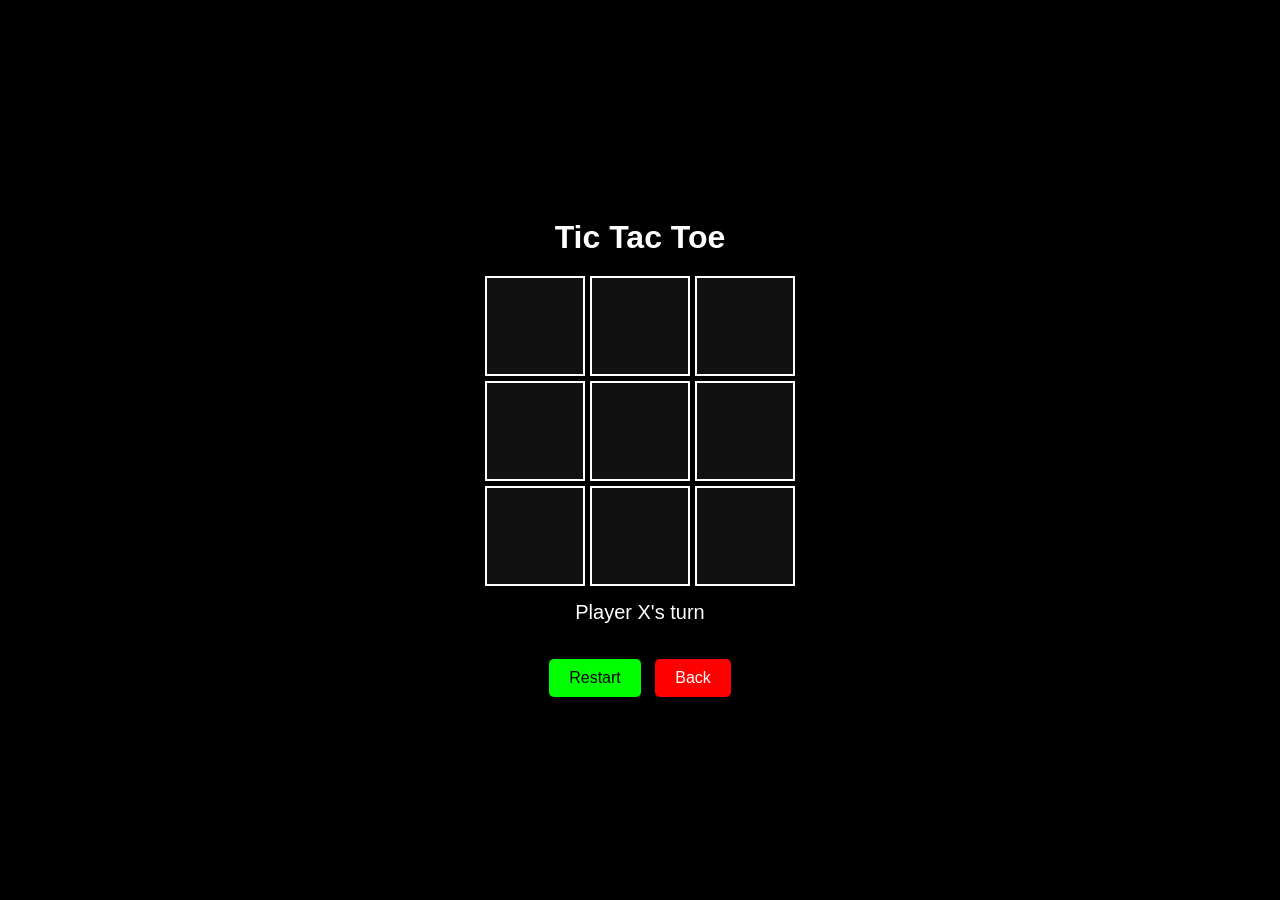
<file: tictactoegame.html>
<!DOCTYPE html>
<html lang="en">
<head>
  <meta charset="UTF-8">
  <title>Tic Tac Toe</title>
  <style>
    body {
      background: #000;
      color: #fff;
      font-family: Arial, sans-serif;
      display: flex;
      flex-direction: column;
      align-items: center;
      justify-content: center;
      height: 100vh;
      margin: 0;
      overflow: hidden;
    }
    h1 {
      margin-bottom: 20px;
    }
    #board {
      display: grid;
      grid-template-columns: repeat(3, 100px);
      grid-template-rows: repeat(3, 100px);
      gap: 5px;
    }
    .cell {
      background: #111;
      border: 2px solid #fff;
      font-size: 2rem;
      display: flex;
      align-items: center;
      justify-content: center;
      cursor: pointer;
      transition: transform 0.3s ease, background 0.3s ease;
    }
    .cell.played {
      transform: scale(1.2);
      background: #333;
    }
    .cell.win {
      background: gold;
      color: black;
      animation: glowWin 1s infinite alternate;
    }
    @keyframes glowWin {
      from { box-shadow: 0 0 10px gold; }
      to { box-shadow: 0 0 25px orange; }
    }
    .cell.draw {
      animation: pulseDraw 1s infinite alternate;
    }
    @keyframes pulseDraw {
      from { background: #444; }
      to { background: #888; }
    }

    #status {
      margin: 15px;
      font-size: 20px;
    }
    .controls {
      margin-top: 15px;
    }
    button {
      padding: 10px 20px;
      margin: 5px;
      font-size: 16px;
      border: none;
      border-radius: 5px;
      cursor: pointer;
    }
    #restartBtn { background: lime; }
    #backBtn { background: red; color: #fff; }
    button:hover { opacity: 0.8; }

    /* Sparkle effect */
    .sparkle {
      position: fixed;
      top: 0;
      left: 0;
      width: 100%;
      height: 100%;
      pointer-events: none;
      overflow: hidden;
    }
    .sparkle span {
      position: absolute;
      width: 10px;
      height: 10px;
      background: yellow;
      border-radius: 50%;
      animation: sparkleAnim 2s linear forwards;
    }
    @keyframes sparkleAnim {
      from { transform: translateY(0) scale(1); opacity: 1; }
      to { transform: translateY(100vh) scale(0.2); opacity: 0; }
    }

    /* Attractive Congratulations text */
    #congrats {
      position: fixed;
      top: 40%;
      font-size: 60px;
      font-weight: bold;
      color: gold;
      text-shadow: 0 0 20px #fff, 0 0 40px gold, 0 0 60px orange;
      display: none;
      animation: glowText 2s infinite alternate, bounceText 1s infinite;
    }
    @keyframes glowText {
      from { opacity: 0.8; }
      to { opacity: 1; }
    }
    @keyframes bounceText {
      0%, 100% { transform: translateY(0); }
      50% { transform: translateY(-15px); }
    }
  </style>
</head>
<body>
  <h1>Tic Tac Toe</h1>
  <div id="board"></div>
  <div id="status">Player X's turn</div>
  <div class="controls">
    <button id="restartBtn">Restart</button>
    <button id="backBtn">Back</button>
  </div>
  <div id="congrats"></div>
  <div class="sparkle" id="sparkle"></div>

  <script>
    const board = document.getElementById("board");
    const statusEl = document.getElementById("status");
    const restartBtn = document.getElementById("restartBtn");
    const backBtn = document.getElementById("backBtn");
    const congratsEl = document.getElementById("congrats");
    const sparkleEl = document.getElementById("sparkle");

    let cells = [];
    let currentPlayer = "X";
    let gameActive = true;
    let sparkleInterval;

    function createBoard() {
      board.innerHTML = "";
      cells = [];
      currentPlayer = "X";
      gameActive = true;
      statusEl.textContent = "Player X's turn";
      congratsEl.style.display = "none";
      sparkleEl.innerHTML = "";
      clearInterval(sparkleInterval);

      for (let i = 0; i < 9; i++) {
        const cell = document.createElement("div");
        cell.classList.add("cell");
        cell.dataset.index = i;
        cell.addEventListener("click", handleCellClick);
        board.appendChild(cell);
        cells.push(cell);
      }
    }

    function handleCellClick(e) {
      const cell = e.target;
      if (!gameActive || cell.textContent !== "") return;
      cell.textContent = currentPlayer;
      cell.classList.add("played");
      setTimeout(() => cell.classList.remove("played"), 300);

      if (checkWin()) {
        statusEl.textContent = `Player ${currentPlayer} wins!`;
        gameActive = false;
        showWinEffect(currentPlayer);
        return;
      }
      if (cells.every(c => c.textContent !== "")) {
        statusEl.textContent = "It's a draw!";
        gameActive = false;
        cells.forEach(c => c.classList.add("draw"));
        return;
      }
      currentPlayer = currentPlayer === "X" ? "O" : "X";
      statusEl.textContent = `Player ${currentPlayer}'s turn`;
    }

    function checkWin() {
      const winPatterns = [
        [0,1,2],[3,4,5],[6,7,8], // rows
        [0,3,6],[1,4,7],[2,5,8], // cols
        [0,4,8],[2,4,6]          // diagonals
      ];
      return winPatterns.some(pattern => {
        const [a,b,c] = pattern;
        if (cells[a].textContent &&
            cells[a].textContent === cells[b].textContent &&
            cells[a].textContent === cells[c].textContent) {
          [cells[a], cells[b], cells[c]].forEach(cell => cell.classList.add("win"));
          return true;
        }
        return false;
      });
    }

    function showWinEffect(winner) {
      congratsEl.textContent = `🎉 Congratulations! ${winner} Won 🎉`;
      congratsEl.style.display = "block";
      // Continuous sparkles
      sparkleInterval = setInterval(() => {
        const s = document.createElement("span");
        s.style.left = Math.random() * window.innerWidth + "px";
        s.style.top = "-10px";
        s.style.background = ["yellow","white","gold"][Math.floor(Math.random()*3)];
        sparkleEl.appendChild(s);
        setTimeout(() => s.remove(), 2000);
      }, 100);
    }

    // Restart
    restartBtn.addEventListener("click", createBoard);

    // Back → always go to home page
    backBtn.addEventListener("click", () => {
      window.location.href = "index.html"; // apne home page ka file naam daalo
    });

    // Init
    createBoard();
  </script>
</body>
</html>
</file>
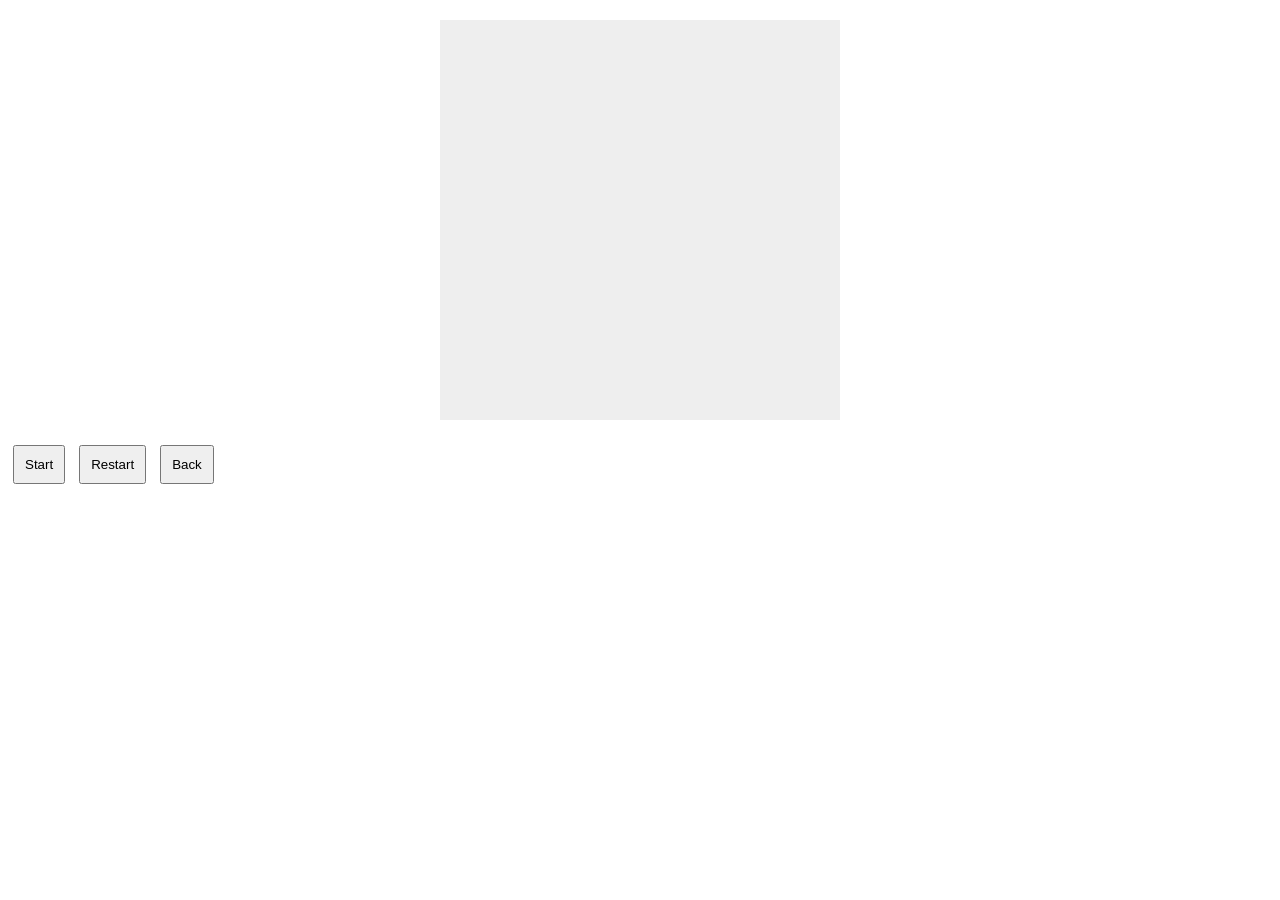
<file: whackemole.html>
<!DOCTYPE html>
<html>
<head>
<title>Whack-a-Mole</title>
<style>
  canvas { background:#eee; display:block; margin:20px auto; }
  button { margin:5px; padding:10px; }
</style>
</head>
<body>
<canvas id="mole" width="400" height="400"></canvas>
<div>
  <button onclick="startGame()">Start</button>
  <button onclick="restartGame()">Restart</button>
  <button onclick="goBack()">Back</button>
</div>
<script>
let canvas=document.getElementById("mole"),ctx=canvas.getContext("2d");
let moleX,moleY,score,gameInterval;

function init(){
  score=0;
  spawnMole();
}

function spawnMole(){
  moleX=Math.floor(Math.random()*350);
  moleY=Math.floor(Math.random()*350);
}

function draw(){
  ctx.clearRect(0,0,400,400);
  ctx.fillStyle="brown";
  ctx.fillRect(moleX,moleY,50,50);

  // Score display
  ctx.fillStyle="black";
  ctx.font="20px Arial";
  ctx.fillText("Score: "+score,10,20);
}

canvas.addEventListener("click",e=>{
  let rect=canvas.getBoundingClientRect();
  let x=e.clientX-rect.left,y=e.clientY-rect.top;
  if(x>moleX&&x<moleX+50&&y>moleY&&y<moleY+50){
    score++;
    spawnMole();
  }
});

function startGame(){
  init();
  clearInterval(gameInterval);
  gameInterval=setInterval(draw,100);
}

function restartGame(){startGame();}
function goBack(){window.location.href="index.html";}
</script>
</body>
</html>
</file>
